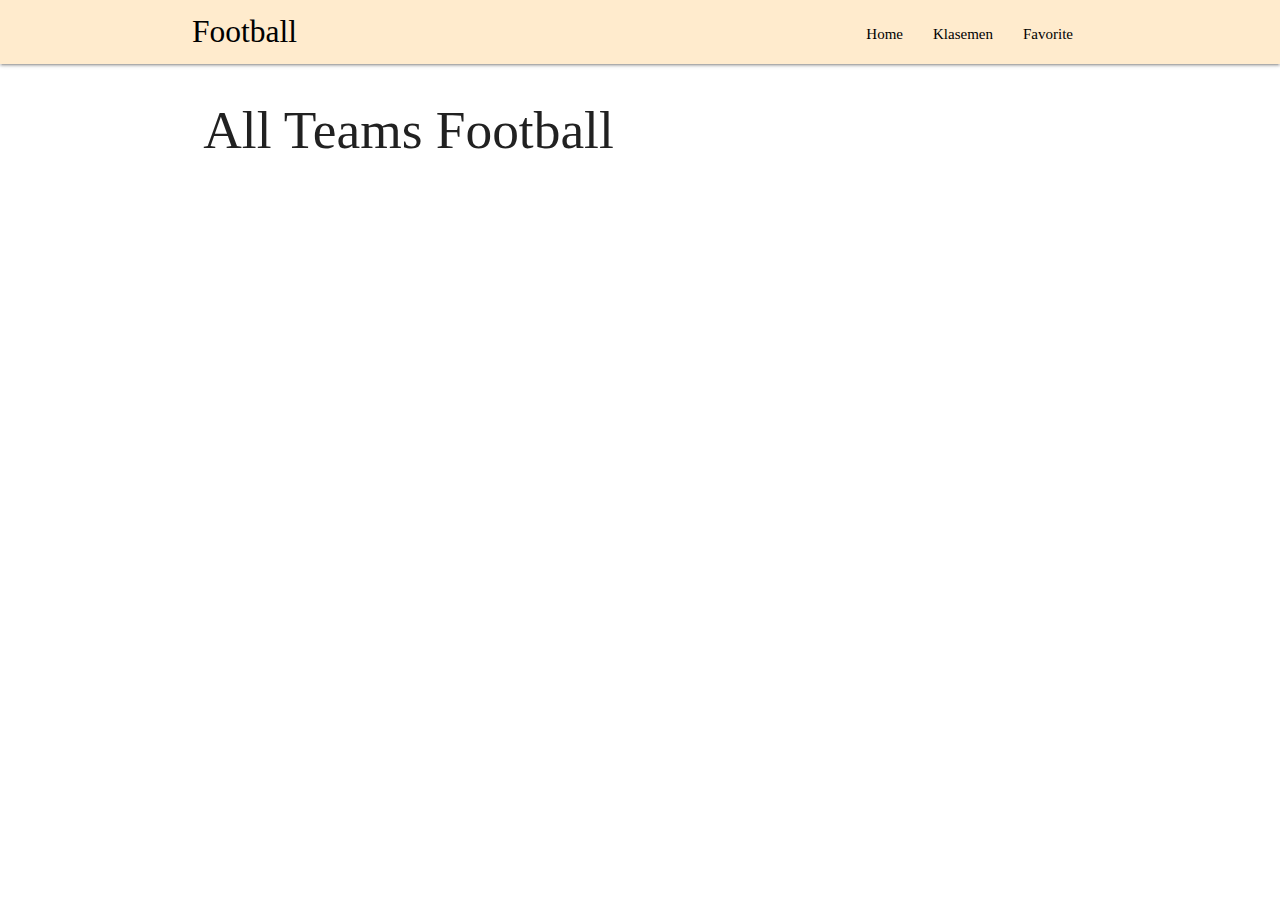
<file: index.html>
<!DOCTYPE html>
<html lang="en">

<head>
    <meta charset="UTF-8">
    <title>Sepak Bola</title>
    <meta name="viewport" content="width=device-width, initial-scale=1.0">
    <meta http-equiv="X-UA-Compatible" content="ie=edge">
    <link rel="stylesheet" href="css/materialize.min.css">
    <link rel="stylesheet" href="https://fonts.googleapis.com/icon?family=Material+Icons">
    <link rel="apple-touch-icon" href="/icon.png">
    <link rel="manifest" href="/manifest.json">
    <meta name="theme-color" content="#FFEBCD" />
    <script type="text/javascript" src="js/idb.js"></script>
    <link rel="shortcut icon" href="">
    <link rel="preconnect" href="https://api.football-data.org/v2/competitions/2015/">
</head>

<body>
  
    <nav class="teal darken-2" role="navigation">
        <div class="nav-wrapper container">
            <a href="#" class="brand-logo">Football</a>
            <a href="#" class="sidenav-trigger" data-target="nav-mobile">☰</a>

            <ul class="topnav right hide-on-med-and-down"></ul>
            <ul class="sidenav" id="nav-mobile"></ul>
        </div>
    </nav>

    <div class="container">
        <div class="row">

            <div class="col s12 m12">
                <h2 class="header">All Teams Football</h2>
                <div id="teams"></div>
            </div>
        
        </div>
    </div>

    <script src="js/materialize.min.js"></script>
    <script src="js/nav.js"></script>
    <script src="js/db.js"></script>
    <script src="js/api.js"></script>
    <script src="js/team.js"></script>
    <script src="js/loadServiceWorker.js"></script>

    <script>
        document.addEventListener("DOMContentLoaded", function () {
            teams();
        });
    </script>

</body>

</html>
</file>
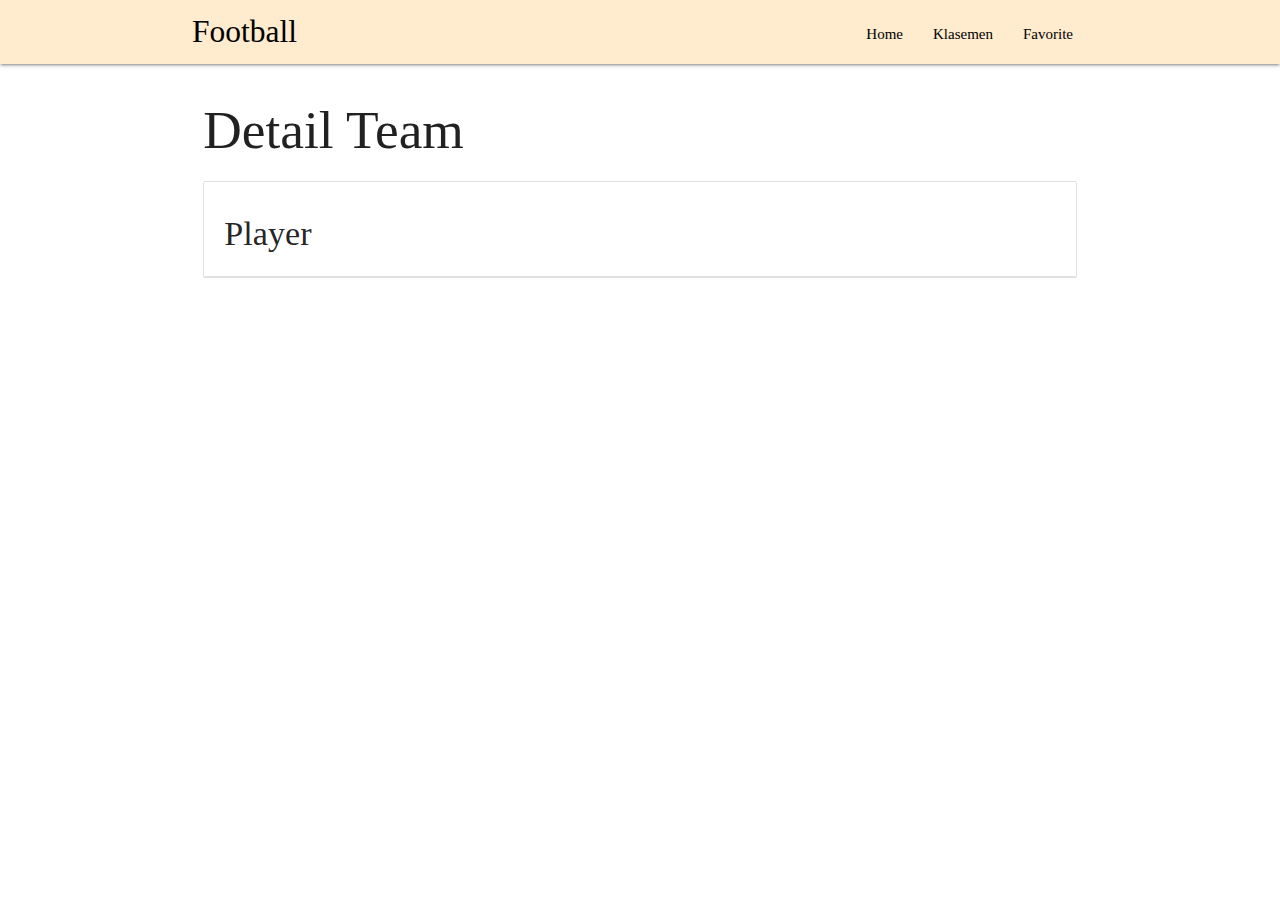
<file: detailteam.html>
<!DOCTYPE html>
<html lang="en">

<head>
    <meta charset="UTF-8">
    <title>Sepak Bola</title>
    <meta name="viewport" content="width=device-width, initial-scale=1.0">
    <meta http-equiv="X-UA-Compatible" content="ie=edge">
    <link rel="apple-touch-icon" href="/icon.png">
    <link rel="stylesheet" href="css/materialize.min.css">
    <link rel="manifest" href="/manifest.json">
    <meta name="theme-color" content="#00897B" />
</head>

<body>

    <nav class="teal darken-2" role="navigation">
        <div class="nav-wrapper container">
            <a href="#" class="brand-logo">Football</a>
            <a href="#" class="sidenav-trigger" data-target="nav-mobile">☰</a>

            <ul class="topnav right hide-on-med-and-down"></ul>
            <ul class="sidenav" id="nav-mobile"></ul>
        </div>
    </nav>

    <div class="container" id="body">
        <div class="row">
            <div class="col s12 m12">
                <h2 class="header">Detail Team</h2>

                <div class="center-align" id="detail_team">
                </div>

                <ul class="collection with-header">
                    <li class="collection-header">
                        <h4>Player</h4>
                    </li>
                    <div id="team_player"></div>
                </ul>

            </div>
        </div>
    </div>


    <script src="js/materialize.min.js"></script>
    <script src="js/nav.js"></script>
    <script src="js/api.js"></script>
    <script src="js/detailteam.js"></script>
    <script src="js/loadServiceWorker.js"></script>

    <script>
        document.addEventListener("DOMContentLoaded", function () {
            teamById();
        });
    </script>

</body>

</html>
</file>
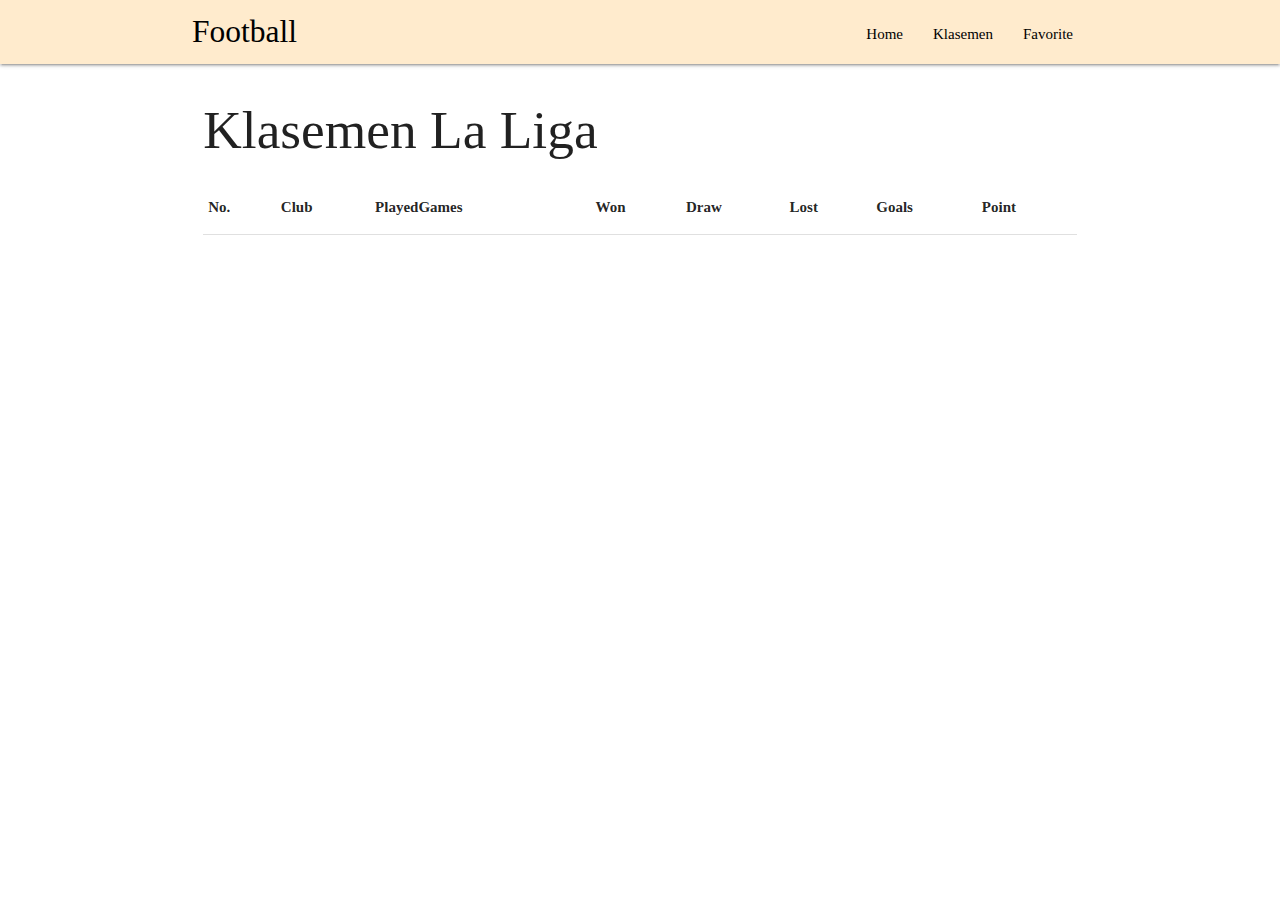
<file: klasemen.html>
<!DOCTYPE html>
<html lang="en">

<head>
    <meta charset="UTF-8">
    <title>Sepak Bola</title>
    <meta name="viewport" content="width=device-width, initial-scale=1.0">
    <meta http-equiv="X-UA-Compatible" content="ie=edge">
    <link rel="apple-touch-icon" href="/icon.png">
    <link rel="stylesheet" href="css/materialize.min.css">
    <link rel="manifest" href="/manifest.json">
    <meta name="theme-color" content="#FFEBCD" />
    <link rel="preconnect" href="https://api.football-data.org/v2/competitions/2015/">
</head>

<body>

    <nav class="teal darken-2" role="navigation">
        <div class="nav-wrapper container">
            <a href="#" class="brand-logo">Football</a>
            <a href="#" class="sidenav-trigger" data-target="nav-mobile">☰</a>

            <ul class="topnav right hide-on-med-and-down"></ul>
            <ul class="sidenav" id="nav-mobile"></ul>
        </div>
    </nav>

    <div class="container" id="body">
        <div class="row">
            <div class="col s12 m12">
                <h2 class="header">Klasemen La Liga</h2>

                <table class="highlight responsive-table" >
                    <thead>
                        <tr>
                            <th>No.</th>
                            <th colspan="2" class="align-center">Club</th>
                            <th>PlayedGames</th>
                            <th>Won</th>
                            <th>Draw</th>
                            <th>Lost</th>
                            <th>Goals</th>
                            <th>Point</th>
                        </tr>
                    </thead>
                    <tbody id="klasemen_team"></tbody>
                </table>

            </div>
        </div>
    </div>


    <script src="js/materialize.min.js"></script>
    <script src="js/nav.js"></script>
    <script src="js/api.js"></script>
    <script src="js/klasemen.js"></script>
    <script src="js/loadServiceWorker.js"></script>

    <script>
        document.addEventListener("DOMContentLoaded", function () {
            klasemen();
        });
    </script>

</body>

</html>
</file>
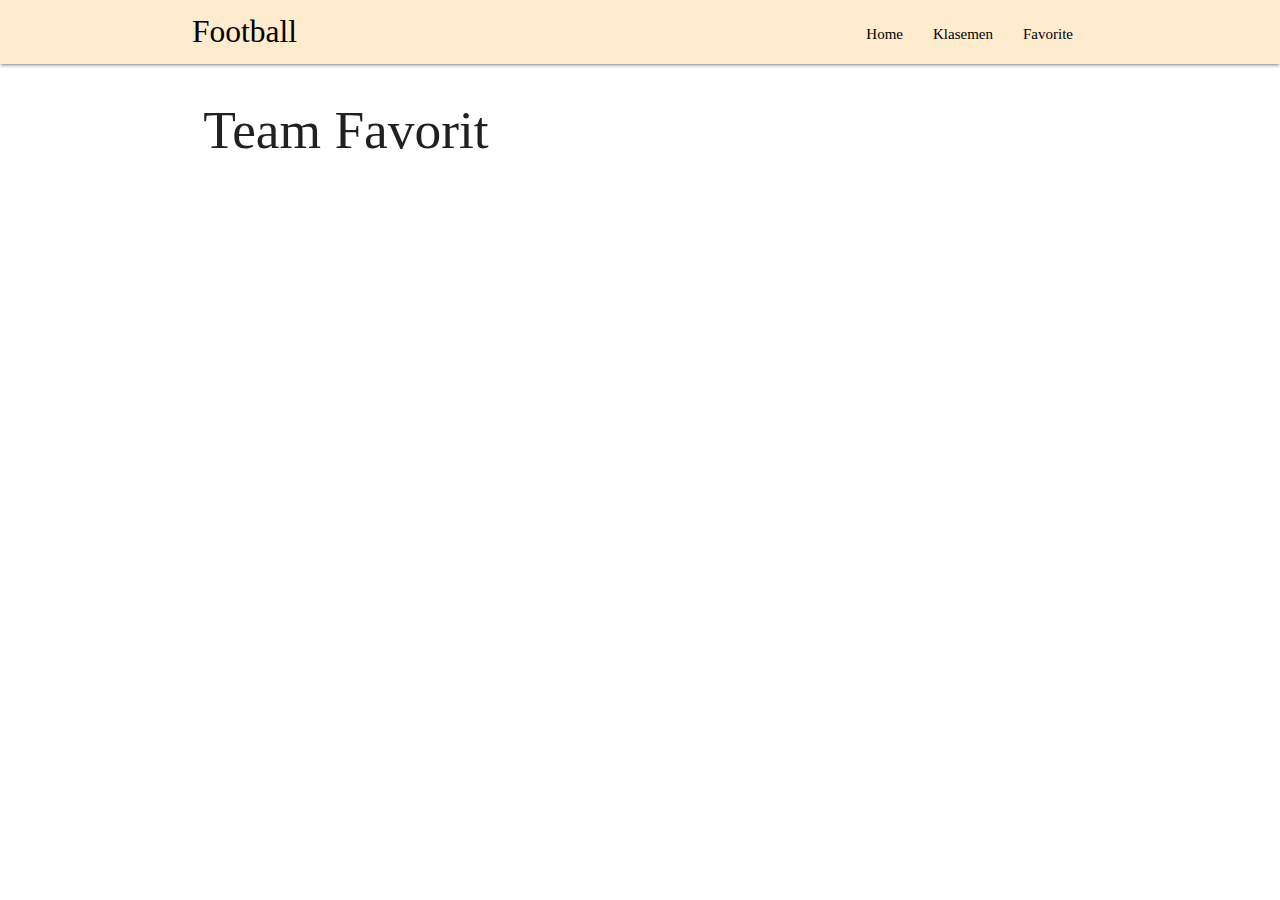
<file: save.html>
<!DOCTYPE html>
<html lang="en">

<head>
    <meta charset="UTF-8">
    <title>Sepak Bola</title>
    <meta name="viewport" content="width=device-width, initial-scale=1.0">
    <meta http-equiv="X-UA-Compatible" content="ie=edge">
    <link rel="stylesheet" href="css/materialize.min.css">
    <link rel="stylesheet" href="https://fonts.googleapis.com/icon?family=Material+Icons">
    <link rel="apple-touch-icon" href="/icon.png">
    <link rel="manifest" href="/manifest.json">
    <meta name="theme-color" content="#FFEBCD" />
    <script type="text/javascript" src="js/idb.js"></script>
    
</head>

<body>

    <nav class="teal darken-2" role="navigation">
        <div class="nav-wrapper container">
            <a href="#" class="brand-logo">Football</a>
            <a href="#" class="sidenav-trigger" data-target="nav-mobile">☰</a>

            <ul class="topnav right hide-on-med-and-down"></ul>
            <ul class="sidenav" id="nav-mobile"></ul>
        </div>
    </nav>

    <div class="container" id="body">
        <div class="row">

            <div class="col s12 m12">
                <h2 class="header">Team Favorit</h2>
                <div id="team_favorit"></div>
            </div>
        </div>

    </div>

    <script src="js/materialize.min.js"></script>
    <script src="js/nav.js"></script>
    <script src="js/db.js"></script>
    <script src="js/api.js"></script>
    <script src="js/loadServiceWorker.js"></script>


    <script>
        document.addEventListener("DOMContentLoaded", function () {
            teamFavorite();
        });
    </script>

</body>

</html>
</file>
